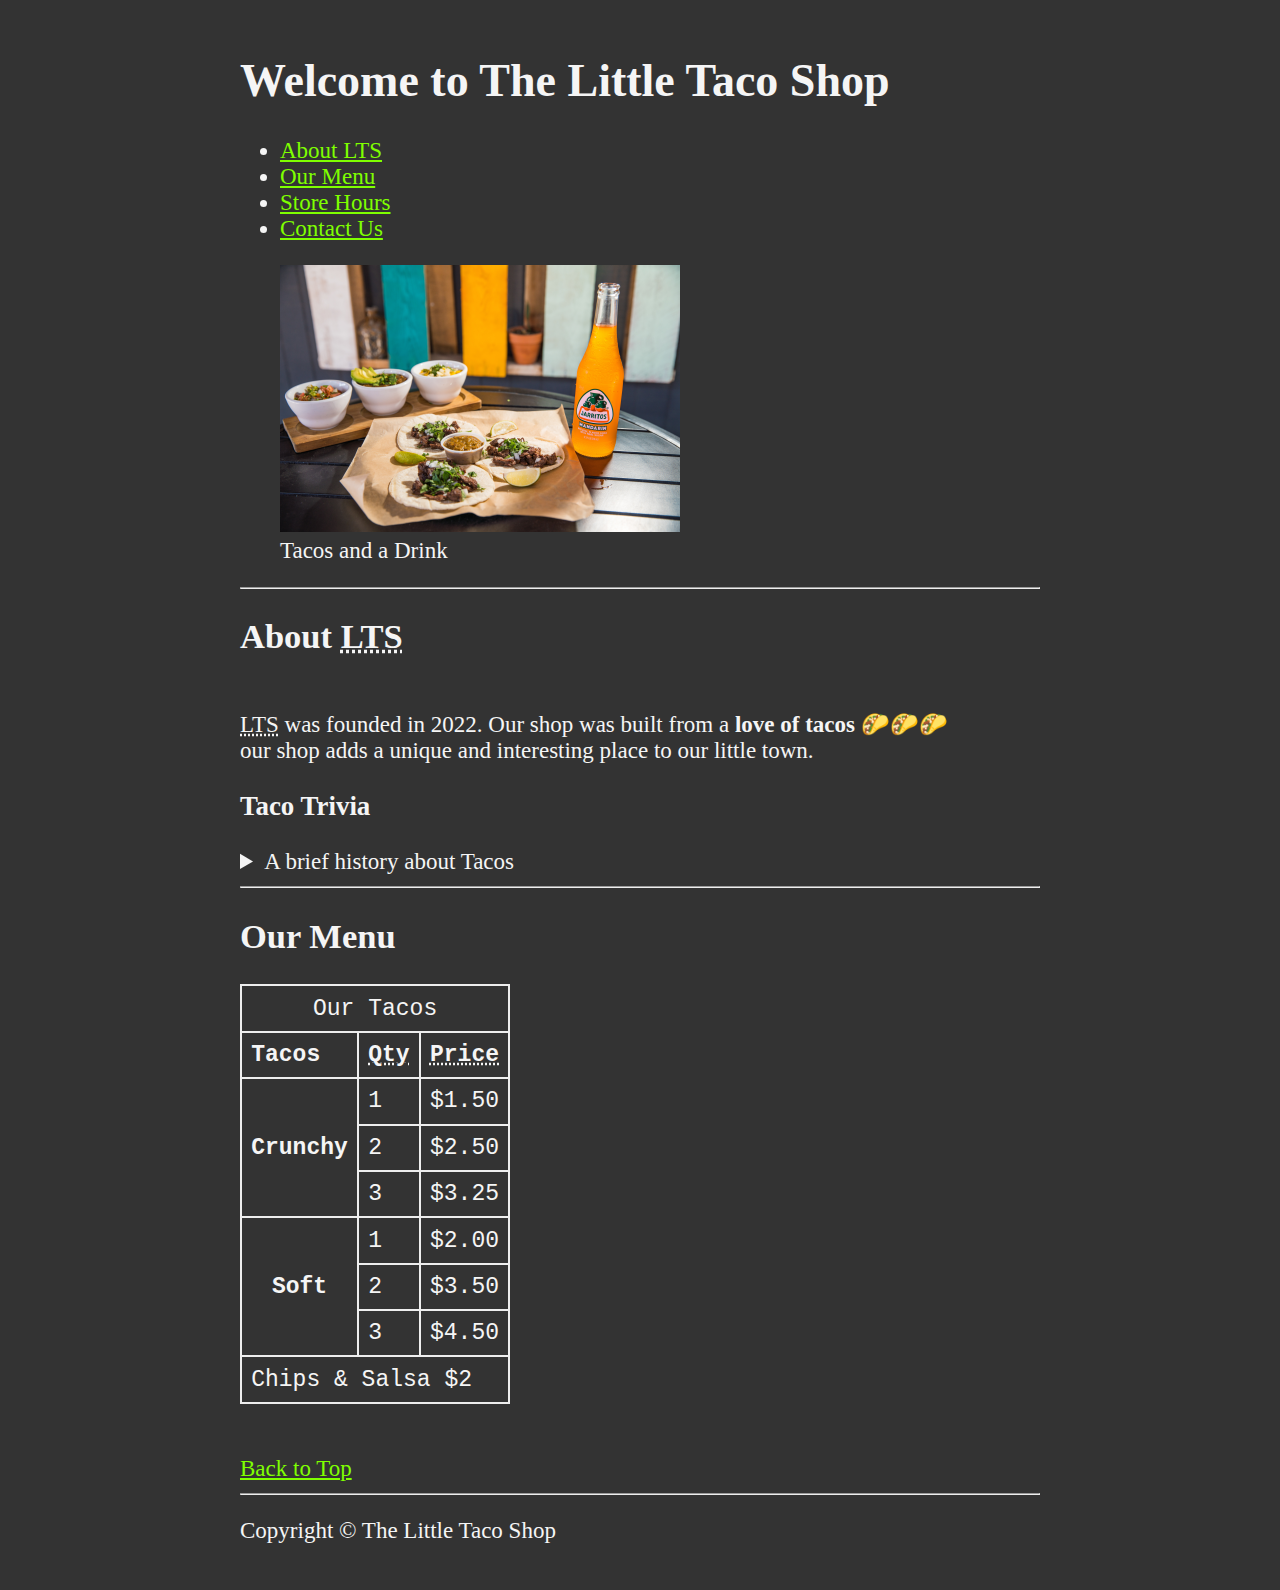
<file: index.html>
<!DOCTYPE html>
<html>
    <head>
        <meta charset="UTF-8">
        <meta name="Tacco" content="All around tacco">
        <title>favtacco</title>
        <link rel="stylesheet" href="background.css">
    </head>
    
    <body>

        <header>

            <h1><b>Welcome to The Little Taco Shop</b></h1>
            <ul>
                <li>
                    <nav><a href="#aboutus">About LTS</a></nav>

                </li>
                <li>
                    <nav><a href="#ourmenu">Our Menu</a></nav>
                </li>
                <li>
                    <nav><a href="hours.html#storehours">Store Hours</a></nav>
                </li>
                <li>
                    <nav><a href="contact.html#contactus">Contact Us</a></nav>
                </li>
            </ul>

            <figure>
                <img src="img/tacos_and_drink_400x267.png" alt="TacosandDrink" width="400" height="267" loading="lazy">
                <figcaption>
                    Tacos and a Drink
                </figcaption>
            </figure>
        </header>

            <hr>
            <main>
            <article id="aboutus">
            <h2>
                <strong>About <abbr title="Little Taco Shop">LTS</abbr></strong>
            </h2> <br>
            <abbr title="Little Taco Shop">LTS</abbr> was founded in 2022. Our shop was built from a <b>love of tacos 🌮🌮🌮</b> <br>
            our shop adds a unique and interesting place to our little town.<br>

            <aside>
                <h3>
                    Taco Trivia
                </h3>
                <details>
                    <summary>A brief history about Tacos</summary> 
                    <p>
                       &nbsp;&nbsp;&nbsp; Tacos is one of the street food highly consumed in the whole of the united states.
                        It was introduced in the spring of 1997 by a few farm owners in the north of US. 
                        These farmers unexpectedly had a high season on vegetables and beef. To avoid wasting 
                        they came up with the beautiful idea to make tacos which rapidly spread across the entiere
                        country. 
                    </p>
                    <aside>
                        <details>
                            <summary>Summary question</summary>
                            <form action="https://httpbin.org/post" method="post">
                                <br>
                                <fieldset>
                                <legend>
                                <strong>When did tacos first appear in the united states?</strong>
                                </legend> 
                                <p><label for="first name">First Name:</label>
                                <input type="text" name="first name" id="first name" placeholder="yuven"></p>
                                <p><label for="last name">Last Name:</label>
                                <input type="text" name="last name" id="last name" placeholder="yuri"></p>
                                <em>Please chose an answer then submit!</em>
                                <p><input type="radio" name="created" id="year1">
                                <label for="year1">2023</label> </p>
                                <p></p><input type="radio" name="created" id="year2">
                                <label for="year2">1997</label> </p>
                                <p></p><input type="radio" name="created" id="year3">
                                <label for="year3">2001</label> </p>
                                <p><input type="radio" name="created" id="year4">
                                <label for="year4">BC</label></p>
                                <p>
                                    <button type="submit">submit</button> 
                                    <button type="reset">reset</button>
                                </p>
                                </fieldset>
                            </form>
                        </details>
                    </aside>
                </details>
            </aside>

            </article>

            <hr>

            <article id="ourmenu">

            <h2>
                <strong>Our Menu</strong>
            </h2>

            <table>
                <thead>
                    <tr>
                        <tr><td colspan="3" align="center">Our Tacos</td></tr>
                        <th>Tacos &nbsp;</th>
                        <th scope="col"><abbr title="Quantity">Qty</abbr></th>
                        <th scope="col"><abbr title="Price">Price</abbr></th>
                    </tr>
                </thead>

                <tbody>
                    <tr>
                        <th scope="row" rowspan = "3">Crunchy</th>
                        <td>1</td>
                        <td>$1.50 </td>
                    </tr>
                    <tr>
                        <td>2</td>
                        <td>$2.50 </td>
                    </tr>
                    <tr>
                        <td>3</td>
                        <td>$3.25 </td>
                    </tr>
                    <tr>
                        <th scope="row" rowspan = "3">Soft</th>
                        <td>1</td>
                        <td>$2.00 </td>
                    </tr>
                    <tr>
                        <td>2</td>
                        <td>$3.50 </td>
                    </tr>
                    <tr>
                        <td>3</td>
                        <td>$4.50 </td>
                    </tr>
                </tbody>
                <tfoot>
                    <tr>
                        <td colspan="3">Chips &amp; Salsa $2</td>
                    </tr>
                </tfoot>
            </table> <br><br>

            <a href="#">Back to Top</a>

        </article>

            <hr>


        </main>

        <footer>
           <p>Copyright &copy; The Little Taco Shop</p>
        </footer>
        
    </body>
</html>
</file>
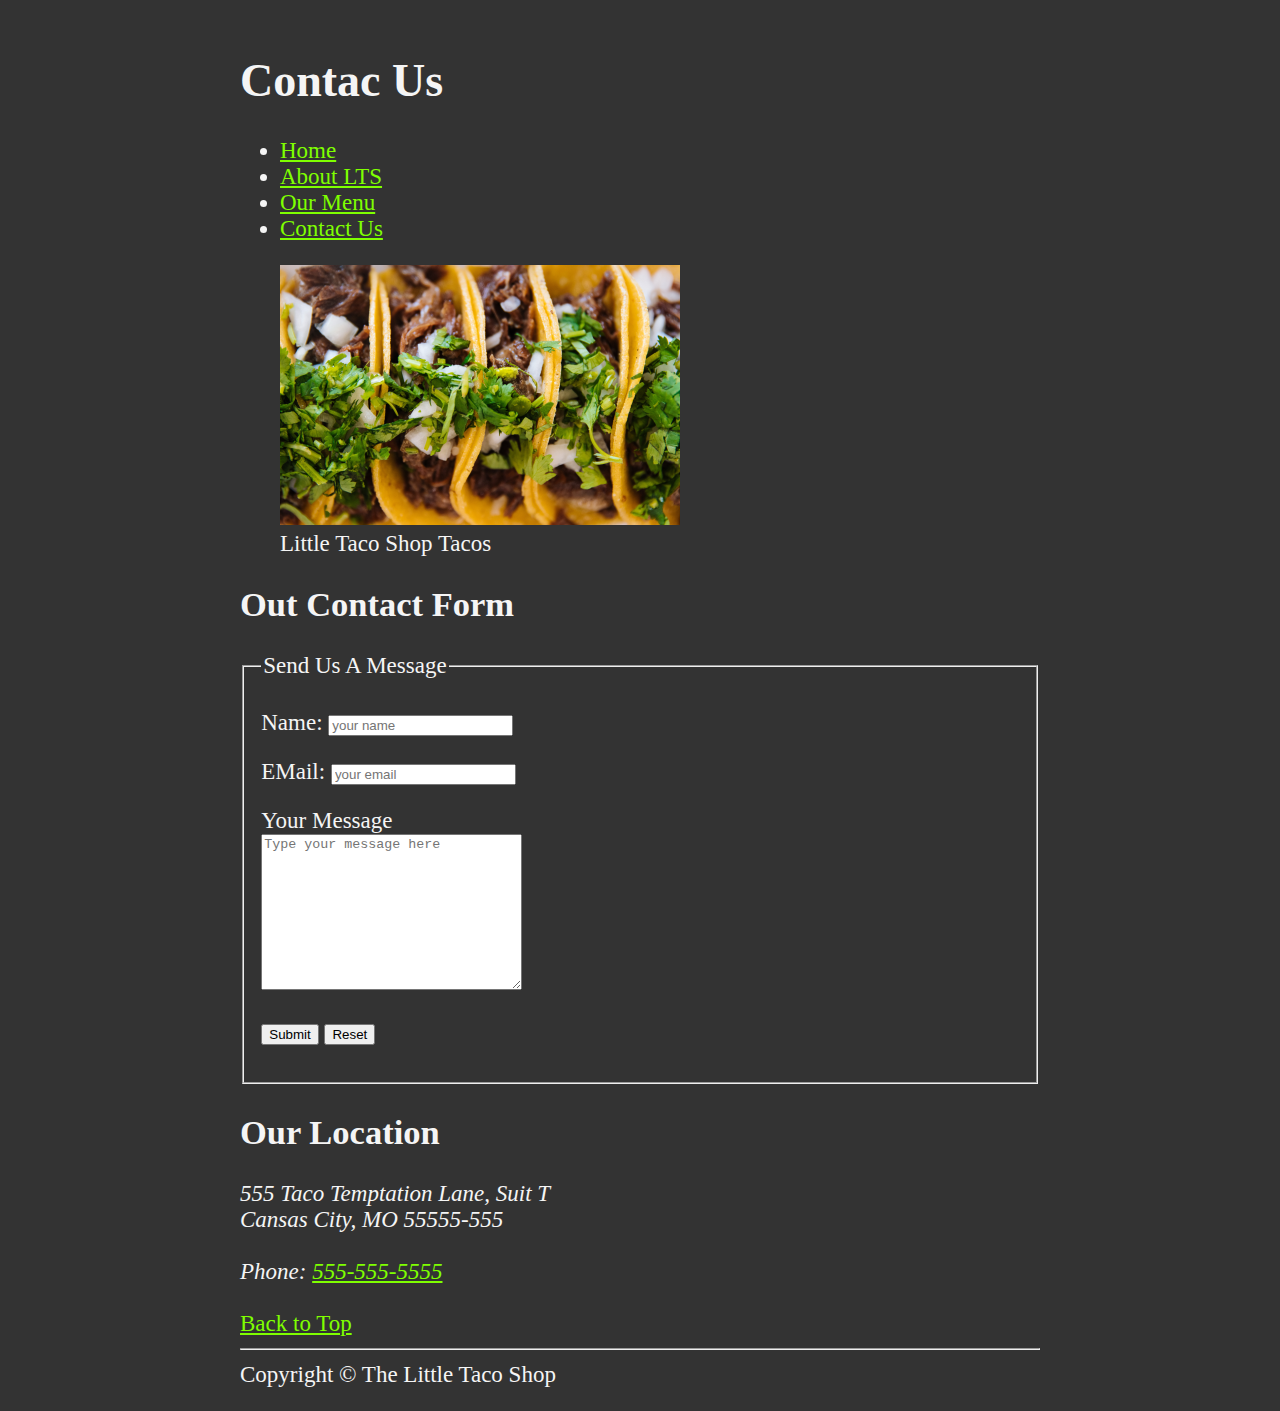
<file: contact.html>
<!DOCTYPE html>
<html lang="en">
<head>
    <meta charset="UTF-8">
    <meta http-equiv="X-UA-Compatible" content="IE=edge">
    <meta name="viewport" content="width=device-width, initial-scale=1.0">
    <title>Contact</title>
    <link rel="stylesheet" href="background.css">
</head>
<body>
    <header>
        <h1>
            Contac Us
        </h1>
        <ul>
            <li>
                <nav><a href="index.html">Home</a></nav>
            </li>
            <li>
                <nav><a href="index.html#aboutus">About LTS</a></nav>

            </li>
            <li>
                <nav><a href="index.html#ourmenu">Our Menu</a></nav>
            </li>
            <li>
                <nav><a href="#contactus">Contact Us</a></nav>
            </li>
        </ul>

        <figure>
            <img src="img/tacos_close_up_400x260.png" alt="contactus" width="400" height="260" loading="lazy">
            <figcaption>
                Little Taco Shop Tacos
            </figcaption>
        </figure>
    </header>
        <h2>
            <main>
            <article id="contactus">
            Out Contact Form</h2>
            <form action="https://httpbin.org/post" method="post">
                <fieldset>
                    <legend>Send Us A Message</legend>
                    <p><label for="name">Name:</label>
                    <input type="text" name="name" id="name" placeholder="your name"></p>
                    <p><label for="mail">EMail:</label>
                    <input type="email" name="mail" id="mail" placeholder="your email"></p>
                    <p><label for="textfield">Your Message</label><br>
                    <textarea name="textfield" id="textfield" cols="30" rows="10" placeholder="Type your message here"></textarea>
                    <p><button type="submit">Submit</button>
                    <button type="reset">Reset</button></p>
                </fieldset>
            </form>
        <h2>Our Location</h2>
        <address>
            555 Taco Temptation Lane, Suit T <br>
            Cansas City, MO 55555-555  <br> <br>
            Phone: <a href="tel:+555-555-5555">555-555-5555</a><br> 
        </address>
        <br>
        <a href="#">Back to Top</a>
    </article>
        <hr>
    </main>

    <footer>
        Copyright &copy; The Little Taco Shop
    </footer>
</body>
</html>
</file>
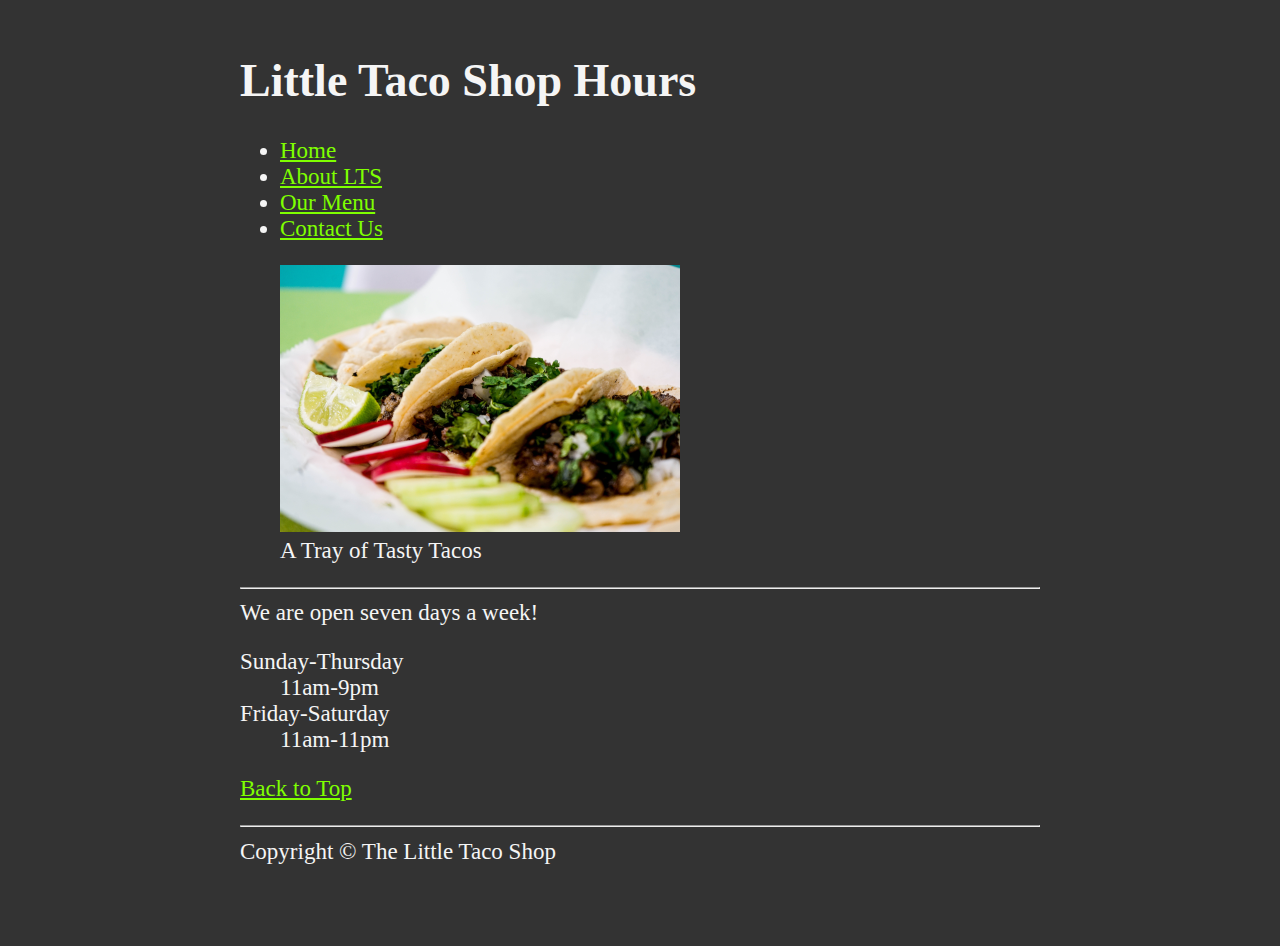
<file: hours.html>
<!DOCTYPE html>
<html lang="en">
<head>
    <meta charset="UTF-8">
    <meta http-equiv="X-UA-Compatible" content="IE=edge">
    <meta name="viewport" content="width=device-width, initial-scale=1.0">
    <title>opening-hours</title>
    <link rel="stylesheet" href="background.css">
</head>
<body>
    <header>
       <h1>
        Little Taco Shop Hours
       </h1>

        <ul>
            <li>
                <nav><a href="index.html">Home</a></nav>
            </li>
            <li>
                <nav><a href="index.html#aboutus">About LTS</a></nav>

            </li>
            <li>
                <nav><a href="index.html#ourmenu">Our Menu</a></nav>
            </li>
            <li>
                <nav><a href="contact.html#contactus">Contact Us</a></nav>
            </li>
        </ul>

        <figure>
            <img src="img/tacos_tray_400x267.png" alt="Tacotray" width="400" height="267" loading="lazy">
            <figcaption>
                A Tray of Tasty Tacos
            </figcaption>
        </figure>
    </header>
    
    <main>
        <hr>
        <article id="storehours"> 
        We are open seven days a week!
        <dl>
            <dt>
                Sunday-Thursday
            </dt>
            <dd>
                11am-9pm
            </dd>
            <dt>
                Friday-Saturday
            </dt>
            <dd>
                11am-11pm
            </dd>
        </dl>
        <p>
            <a href="#">Back to Top</a>
        </p>
        </article>

    </main>
    <hr>

    <footer>
        Copyright &copy; The Little Taco Shop
    </footer>
    
</body>
</html>
</file>
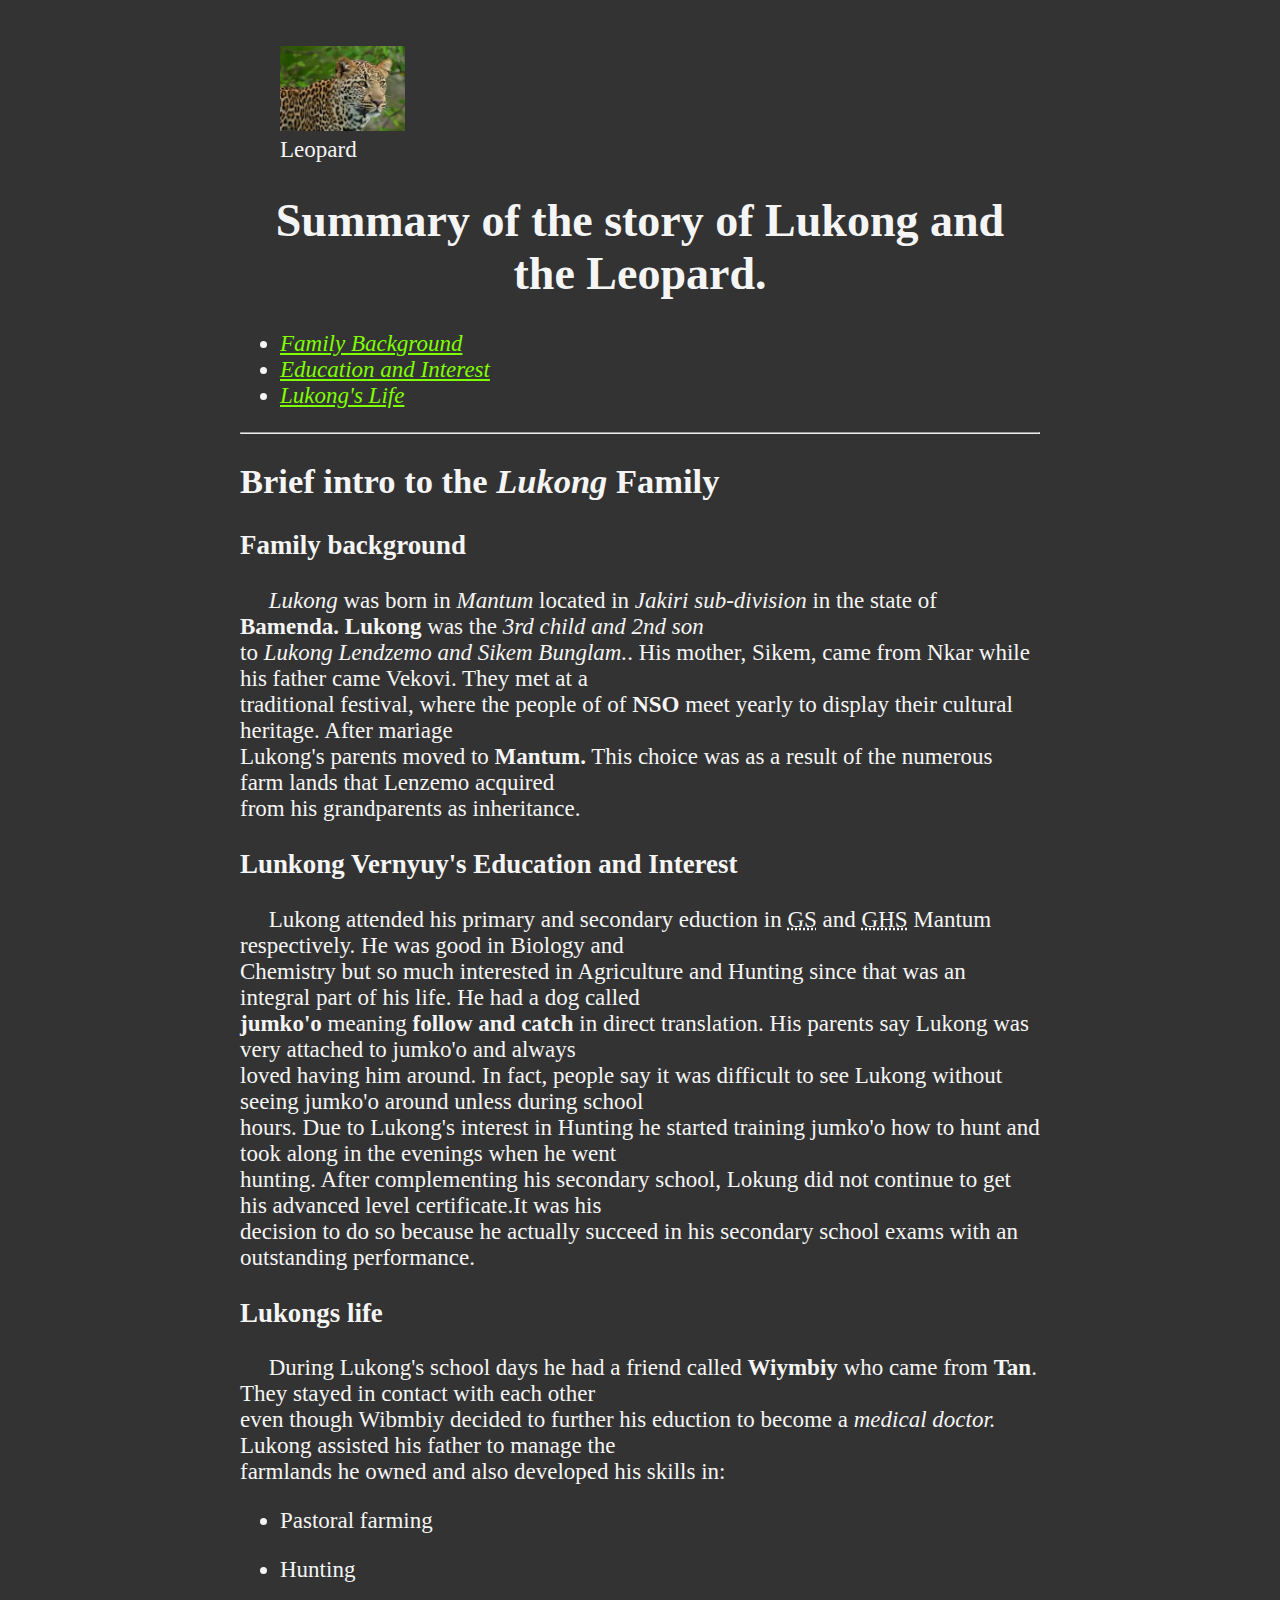
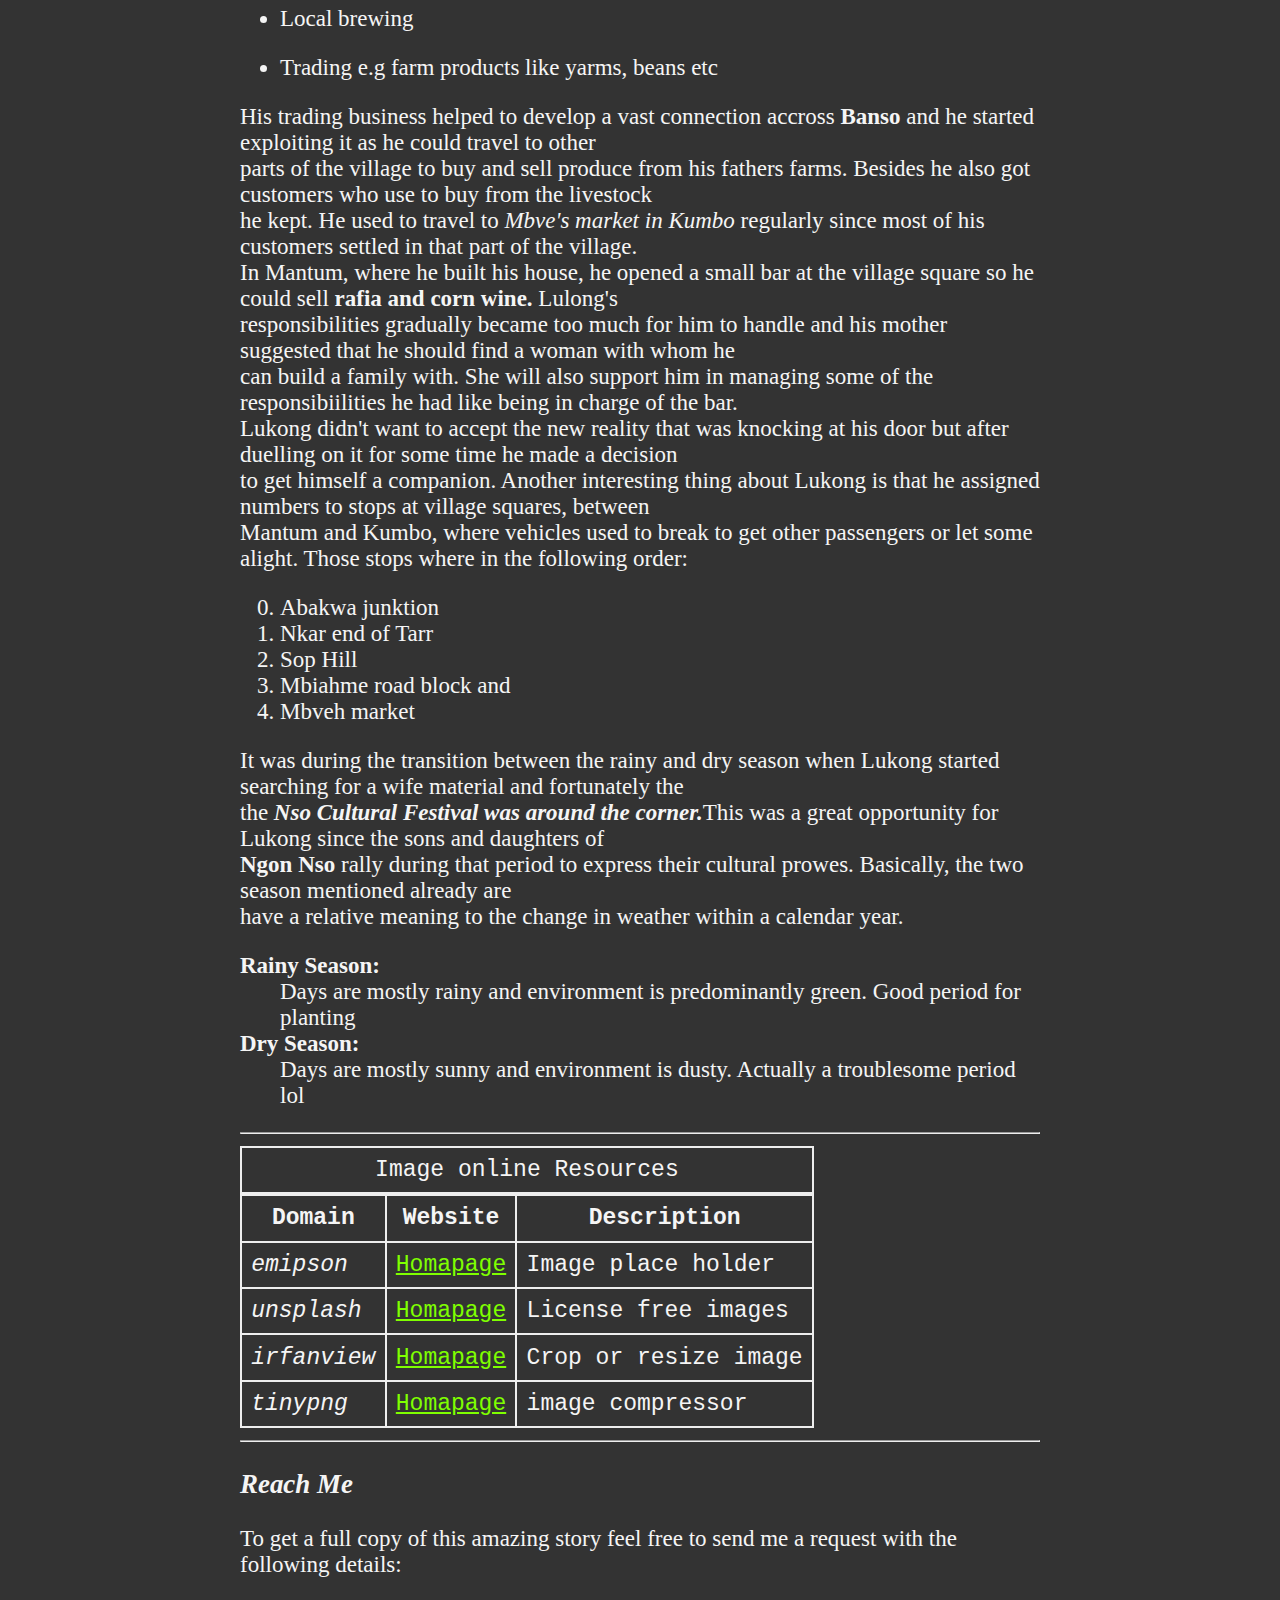
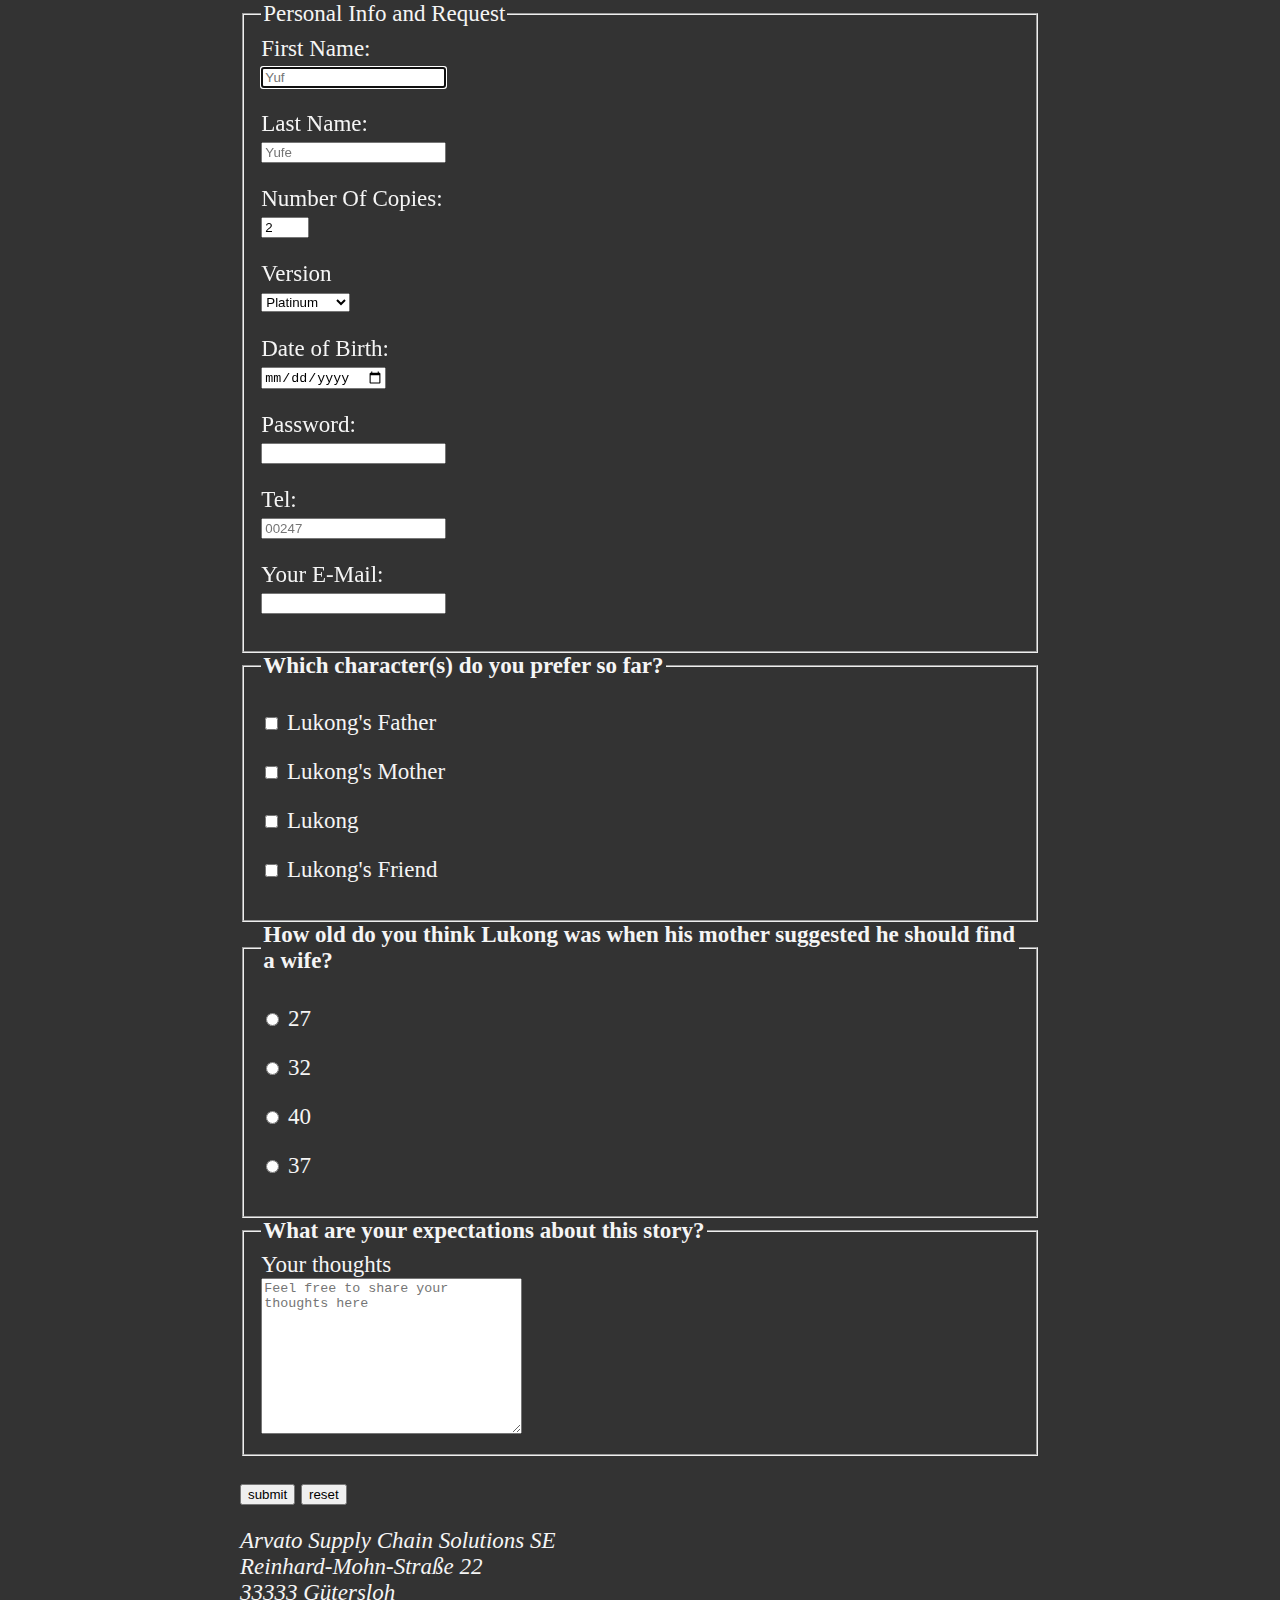
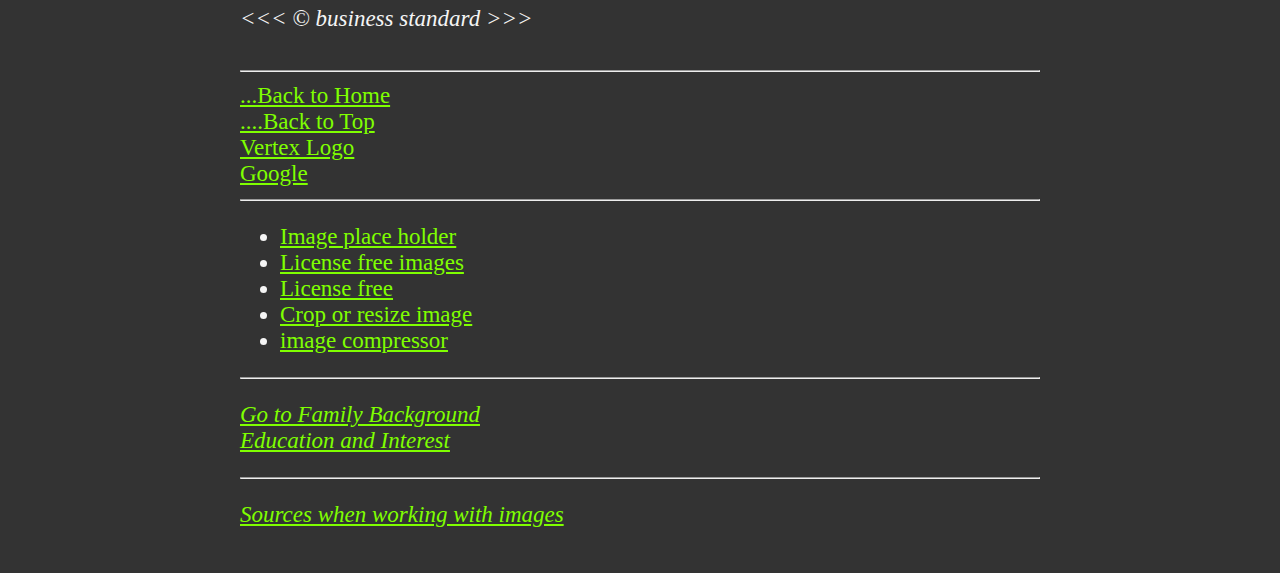
<file: learning.html>
<!DOCTYPE html>   <!--Every html page must start with this-->
<html lang="en">
    <head>
        <!--This is how to add comments to html files-->
        <!--html is all about tags-->
        <meta charset="UTF-8">  
        <meta name="author" content="Yufenyuy">
        <meta name="description" content="Notes i gather as i learn html.">
        <meta name="description" content="Every html file must begin with a DOCTYPE html tag.">
        <meta name="another note" content="html page is always made up of a head and a body. 
        Everything on the head does not appear on the page whereas everything on the body does.">
        <link rel="stylesheet" href="background.css">
        <title>
            Learning H-T-M-L
        </title>
    </head>
    <!--I need to install html5 outliner. It is an extension form a browser that shows how a html page is organised-->
    <body>
        <header>
        <!--This is where the content of a page is built.-->
        <figure>
        <img src="leopard.PNG" alt="leo logo" width="125" height="85" loading="lazy">
        <figcaption>
            Leopard
        </figcaption>
        </figure> 
        <!--linking an image to a page-->
        <!--It is strongly recommended by google to provide the width and height of an image. This prevents the 
        brower from resizing. This values can be overriden in css. Also recommended to place all your images in the same folder.
        The figure tab wraps the image tag and can provide indentation.
        The alt attribute is returned when the source is not found.-->
          <!--Usually wraps headings and a page can contain several headings-->
        <h1 align="center">   <!--Creating headers of different sizes. This is the largest header in html-->
            Summary of the story of <Strong>Lukong and the Leopard</Strong>.
        </h1>
        </header>
        <ul>
            <li><a href="#Familybackground"><em>Family Background</em> </a></li>
            <li><a href="#education and interest"><em>Education and Interest</em> </a></li>
            <li><a href="#lukongs life"><em>Lukong's Life</em> </a></li>
        </ul>
        <hr> <!--dividing the content of a page into segments. Called the horizontal rule tag-->

        <main> <!---A html page must only contain one main tag. This wraps all the main content of the page-->
        <h2>
            Brief intro to the <strong><em>Lukong</em></strong> Family
        </h2>

        <article id="Familybackground"> <!--No clearly defined situations when to use a article or sector. Articles
        normally have headings so in case a segment of a page has a heading then the article tag is suitable to
        create links within the page-->

        <h3>
            Family background
        </h3>

        <p>&nbsp;&nbsp;&nbsp;&nbsp;  <!--Indentation-->
        <em>Lukong</em> was born in <em>Mantum</em> located in <em>Jakiri sub-division</em> in the state of <strong>Bamenda.
        </strong> <Strong>Lukong</Strong> was the <em>3rd child and 2nd son</em> <br>to <em>Lukong Lendzemo and Sikem Bunglam.</em>. 
        His mother, Sikem, came from Nkar while his father came Vekovi. They met at a <br> traditional festival, where the people of
        of <b>NSO</b> meet yearly to display their cultural heritage. After mariage <br> Lukong's parents moved to <b>Mantum.</b>
        This choice was as a result of the numerous farm lands that Lenzemo acquired <br> from his grandparents as inheritance.
        </p>

        </article>

        <article id="education and interest">

        <h3>
        Lunkong Vernyuy's Education and Interest
        </h3>

        <p>&nbsp;&nbsp;&nbsp;&nbsp;
        Lukong attended his primary and secondary eduction in <abbr title="Government School">GS</abbr> and <abbr title="Government High School">GHS</abbr> Mantum respectively. He was good in Biology and <br>
        Chemistry but so much interested in Agriculture and Hunting since that was an integral part of his life. He had a dog called <br>
        <b>jumko'o</b> meaning <b>follow and catch</b> in direct translation. His parents say Lukong was very attached to jumko'o and always <br>
        loved having him around. In fact, people say it was difficult to see Lukong without seeing jumko'o around unless during school <br>
        hours. Due to Lukong's interest in Hunting he started training jumko'o how to hunt and took along in the evenings when he went <br>
        hunting. After complementing his secondary school, Lokung did not continue to get his <em></em>advanced level certificate.</em>It was his <br>
        decision to do so because he actually succeed in his secondary school exams with an outstanding performance.</p>

        </article>
        <!--This is how to create separations or blocks in html.-->
        
        <article id="lukongs life">  <!--start of lukongs life section-->

        <h3>
        Lukongs life    
        </h3>

        <p>&nbsp;&nbsp;&nbsp;&nbsp;
        During Lukong's school days he had a friend called <b>Wiymbiy</b> who came from <b>Tan</b>. They stayed in contact with each other <br>
        even though Wibmbiy decided to further his  eduction to become a <em>medical doctor.</em> Lukong assisted his father to manage the <br> 
        farmlands he owned and also developed his skills in: <br> 
        <!--Creating an unordered list-->
        <ul>
            <p><li>Pastoral farming</li></p>
            <p><li>Hunting</li></p>
            <p><li>Local brewing</li></p>
            <p><li>Trading e.g farm products like yarms, beans etc</li></p>

        </ul>
        His trading business helped to develop a vast connection accross <b>Banso</b> and he started exploiting it as he could travel to other <br>
        parts of the village to buy and sell produce from his fathers farms. Besides he also got customers who use to buy from the livestock <br>
        he kept. He used to travel to <em>Mbve's market in Kumbo</em> regularly since most of his customers settled in that part of the village. <br>
        In Mantum, where he built his house, he opened a small bar at the village square so he could sell <b>rafia and corn wine.</b> Lulong's <br>
        responsibilities gradually became too much for him to handle and his  mother suggested that he should find a woman with whom he <br>
        can build a family with. She will also support him in managing some of the responsibiilities he had like being in charge of the bar. <br>
        Lukong didn't want to accept the new reality that was knocking at his door but after duelling on it for some time he made a decision <br>
        to get himself a companion. Another interesting thing about Lukong is that he assigned numbers to stops at village squares, between <br> 
        Mantum and Kumbo, where vehicles used to break to get other passengers or let some alight. Those stops where in the following order: <br>
        <!--Creating an ordered list-->
        <ol start="0">
            <li>Abakwa junktion</li>
            <li>Nkar end of Tarr</li>
            <li>Sop Hill</li>
            <li>Mbiahme road block and</li>
            <li>Mbveh market</li>
        </ol> 
        <section id="weather">
        It was during the transition between the rainy and dry season when Lukong started searching for a wife material and fortunately the <br>
        the <b><em>Nso Cultural Festival was around the corner.</em></b>This was a great opportunity for Lukong since the sons and daughters of <br>
        <strong>Ngon Nso</strong> rally during that period to express their cultural prowes. Basically, the two season mentioned already are <br>
        have a relative meaning to the change in weather within a calendar year.<br>
        <!--creating a description list-->
        <dl>
            <dt>
                <b>Rainy Season:</b>
            </dt>
            <dd>
                Days are mostly rainy and environment is predominantly green. Good period for planting
            </dd>
            <dt>
                <b>Dry Season:</b>
            </dt>
            <dd>
                Days are mostly sunny and environment is dusty. Actually a troublesome period lol
            </dd>
        </dl>

        </section>  <!--end of weather section-->

        </p>

        </article>  <!--end of lukongs life section-->

        <hr>

        <!--Creating tables in html. Earlier people used tables to design the layout of a page but nowadays it is strongly
        recommended to use HTML and CSS to design web pages. Hier below is a basic html table formated with css.
        Tables can be formated to add semantic meaning. It is has table specific tags-->
        <table>

            <caption>Image online Resources</caption> <!--Table description-->

            <thead> <!--Head part of the table-->
            <tr> <!--Table header: Column names-->
                <!--uncomment empty column this:<th>&nbsp;</th> to allow adding row base title or heading -->
                <!--<th>&nbsp;</th> -->
                <th scope="col">Domain</th>
                <th scope="col">Website</th>
                <th scope="col">Description</th>
            </th>
            </thead>

            <tbody> <!--Body part of the table.-->
            <!--Not that it is possible to add head/titles to every row in a column.-->
            <tr>  <!--row number 1-->
                <!--uncomment line 162 and 172 to see the effect: <th>place holder images</th> This is title of the first row on the table-->
                <!-- <th scope="row"> place holder images</th> -->
                <td><em>emipson</em></td> <!--column number 1 in row 1-->
                <td><a href="https://www.loremipson.io" target="_blank"> Homapage</a></td> <!--column number 2 in row 1-->
                <td>Image place holder</td>  <!--column number 3 in row 1-->
            </tr>
            <tr>
                <td><em>unsplash</em></td>
                <td><a href="https://www.unsplash.com" target="_blank"> Homapage</a></td>
                <td>License free images</td>
            </tr>
            <tr>
                <td><em>irfanview</em></td>
                <td><a href="https://www.irfanview.com" target="_blank"> Homapage</a></td>
                <td>Crop or resize image</td>
            </tr>
            <tr>
                <td><em>tinypng</em></td>
                <td><a href="http://www.tinypng.com" target="_blank"> Homapage</a></td>
                <td>image compressor</td>
            </tr>
            </tbody>

        </table>

        <hr>

        <!--forms are a good way to add interaction to a web page and collect information from the user.-->
        <!--The content of a form is held in labels-->

        <h3>
            <em><strong>Reach Me</strong></em>
        </h3>

            <p>
                To get a full copy of this amazing story feel free to send me a request with the following details:
             <form action="https://httpbin.org/post" method="post"> <!--action should be address to server-->

                <fieldset>

                <legend>Personal Info and Request</legend>

                <label for="first name"> First Name:</label> <br>
                <!--name: value expected by server. id: for value in label-->
                <input type="text" name="first name" id="first name" placeholder="Yuf" required autocomplete="on" autofocus> 
                <p>         
                <label for="last name"> Last Name:</label>  <br>
                <input type="text" name="last name" id="last name" placeholder="Yufe" required autocomplete="on">    
                </p>   

                <p>
                    <label for="numbers">Number Of Copies:</label> <br>
                    <input type="number" name="numbers" id="numbers" min="1" max="9" value="2">
                </p>

                <p>
                    <label for="version">Version</label> <br>
                    <select name="version" id="version"> <!--add multiple attribute for multiple selection possibility-->
                        <optgroup label="Original">
                            <option value="Vol1">Version1</option>
                            <option value="Vol2">Version2</option>
                        </optgroup>
                        <optgroup label="Extended">
                            <option value="Vol3" selected>Platinum </option>
                            <option value="Vol4">Classic</option>
                        </optgroup>
                    </select>
                </p>

                <p>
                <label for="Birth Date">Date of Birth:</label> <br>
                <input type="date" name="Birth Date" id="Birth Date">
                </p>

                <p>         
                <label for="password"> Password:</label>  <br>
                <input type="password" name="password" id="password"  required>    
                </p>  

                <label for="telefon">Tel:</label> <br>
                <input type="tel" name="telefon" id="telefon" placeholder="00247" pattern="[0-9]{13}">
                
                <p>
                 <label for="email">Your E-Mail:</label> <br>
                 <input type="email" name="email" id="email">
                </p>

                </fieldset>


                <fieldset>
                    <legend>
                        <b> Which character(s) do you prefer so far?</b> </legend> 
                        <!--Creating radio buttons-->
                        <p><input type="checkbox" name="player" id="actor"> 
                        <label for="actor">Lukong's Father</label> </p>
                        <p><input type="checkbox" name="player" id="actor2"> 
                        <label for="actor2">Lukong's Mother</label> </p>
                        <p><input type="checkbox" name="player" id="actor3"> 
                        <label for="actor3">Lukong</label>  </p>
                        <p><input type="checkbox" name="player" id="actor4"> 
                        <label for="actor4">Lukong's Friend</label> </p>
                </fieldset>

                <fieldset>
                    <legend><b>How old do you think Lukong was when his mother suggested he should find a wife?</b></legend>
                    <p>
                        <input type="radio" name="Age" id="one">
                        <label for="one">27</label>
                    </p>
                    <p>
                        <input type="radio" name="Age" id="two">
                        <label for="two">32</label>
                    </p>
                    <p>
                        <input type="radio" name="Age" id="three">
                        <label for="three">40</label>
                    </p>
                    <p>
                        <input type="radio" name="Age" id="four">
                        <label for="four">37</label>
                    </p>
                </fieldset>
                
                <fieldset>
                    <legend><b>What are your expectations about this story?</b></legend>
                    <label for="message">Your thoughts</label> <br>
                    <textarea name="message" id="message" cols="30" rows="10" placeholder="Feel free to share your thoughts here"></textarea>
                </fieldset>

                <p>
                    <button type="submit">submit</button> 
                    <button type="reset">reset</button>
                </p>

             </form>
            </p>

        <address>
         Arvato Supply Chain Solutions SE <br>
         Reinhard-Mohn-Straße 22 <br>
         33333 Gütersloh <br>
         &lt;&lt;&lt; &copy; business standard &gt;&gt;&gt;
        </address> 
    </main>

    <br>
    <hr>
        <footer>
        <!--Footers wrap parts of the body that are not the main content of a page-->
        <a href="\"> ...Back to Home</a> <br> <!--Takes you back to root of the page-->
        <a href="#">....Back to Top</a> <br> <!--Takes you to the top of the page-->
        <a href="Vertex.jpg" download> Vertex Logo</a> <br> <!--It won't download without the keyword download.-->
        <a href="https://www.google.com" target="_blank">Google</a> <!--opens google search engine in a new tab-->
        <br>
    <hr>
        <section id="image resources">
            <ul>
                <li><a href="https://www.loremipson.io" target="_blank"> Image place holder</a></li>
                <li><a href="https://www.unsplash.com" target="_blank">License free images</a></li>
                <li><a href="https://www.pixabay.com" target="_blank">License free</a></li>
                <li><a href="https://www.irfanview.com" target="_blank">Crop or resize image</a></li>
                <li><a href="https://www.tinypng.com" target="_blank"> image compressor</a></li>
            </ul>
        </section>
    <hr>
    <p>
         <nav>
            <a href="#Familybackground"><em> Go to Family Background </em></a>
         </nav>
         <nav>
            <a href="#education and interest"><em> Education and Interest </em></a>
         </nav>
    </p>
    <hr>
    <p>
        <nav>
            <a href="#image resources"><em> Sources when working with images </em></a>
         </nav>
    </p>
        
    </footer>
    </body>
</html>
</file>
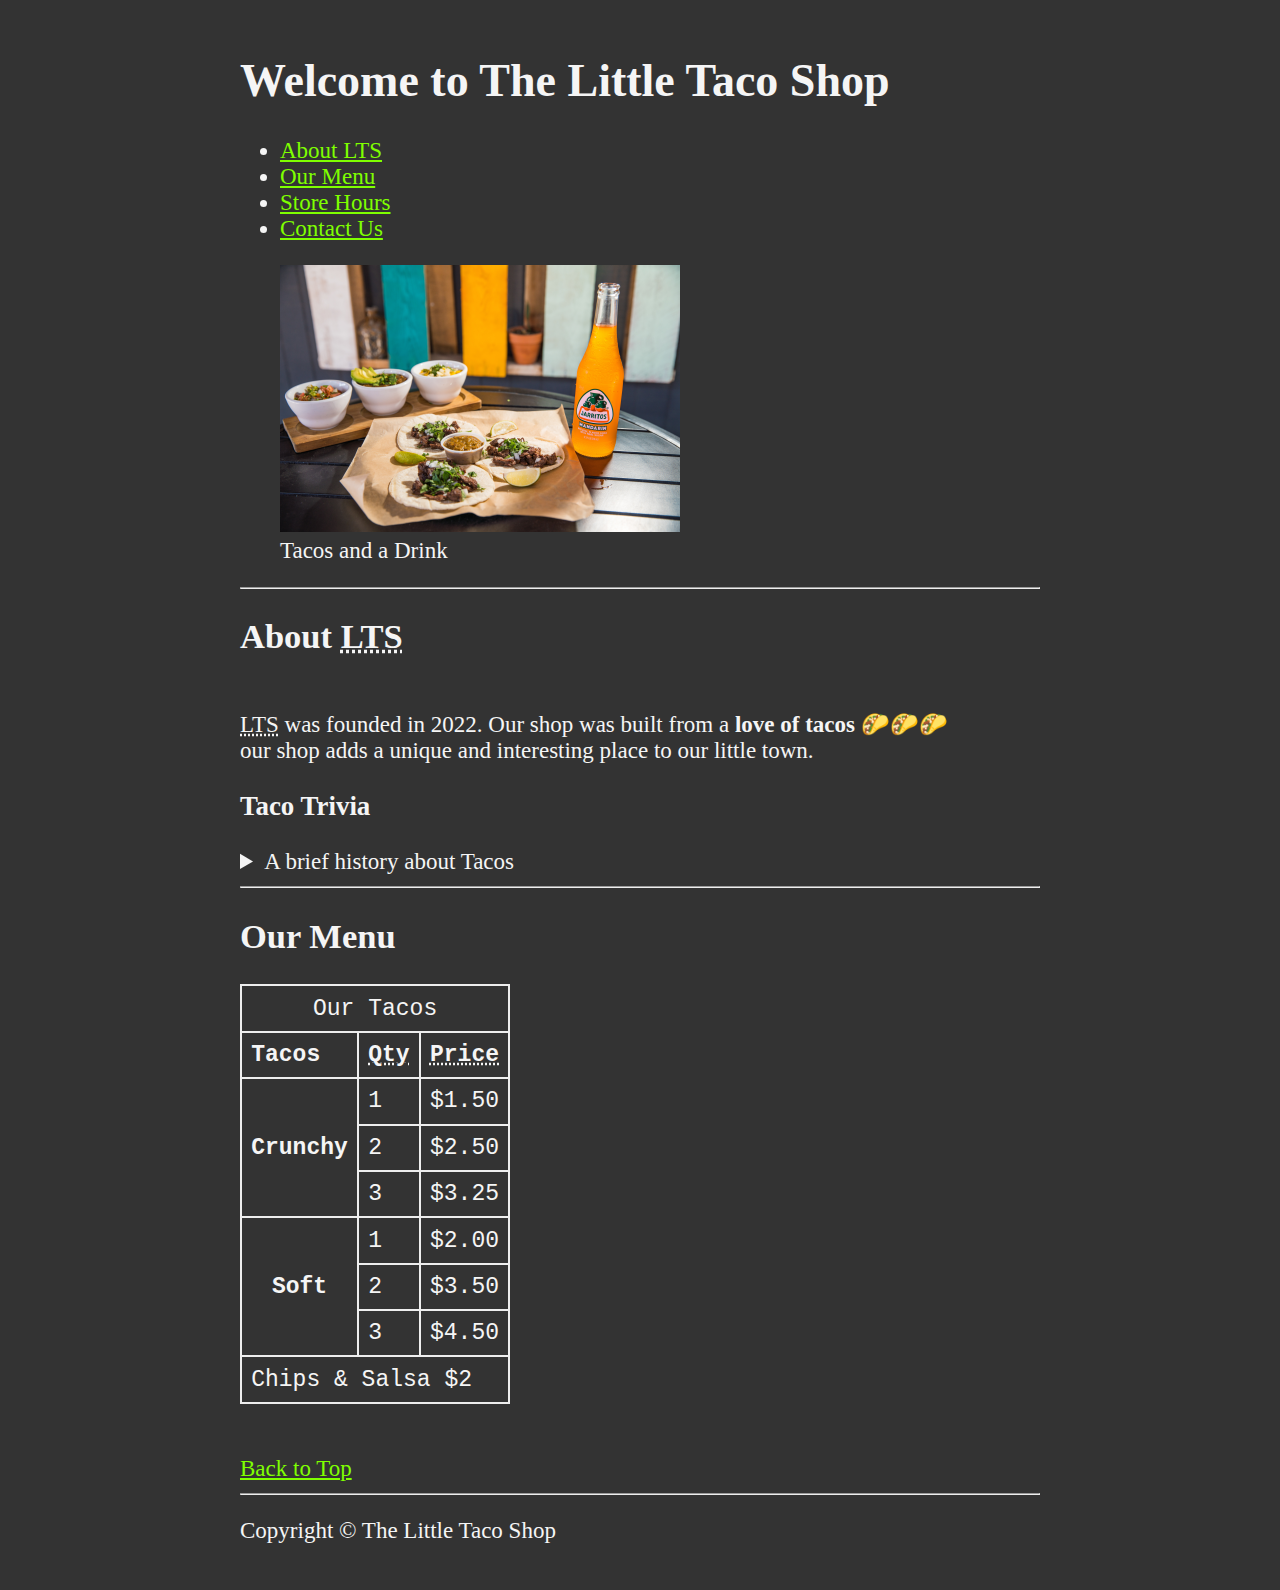
<file: taccoindex.html>
<!DOCTYPE html>
<html>
    <head>
        <meta charset="UTF-8">
        <meta name="Tacco" content="All around tacco">
        <title>favtacco</title>
        <link rel="stylesheet" href="background.css">
    </head>

    <body>

        <header>

            <h1><b>Welcome to The Little Taco Shop</b></h1>
            <ul>
                <li>
                    <nav><a href="#aboutus">About LTS</a></nav>

                </li>
                <li>
                    <nav><a href="#ourmenu">Our Menu</a></nav>
                </li>
                <li>
                    <nav><a href="hours.html#storehours">Store Hours</a></nav>
                </li>
                <li>
                    <nav><a href="contact.html#contactus">Contact Us</a></nav>
                </li>
            </ul>

            <figure>
                <img src="img/tacos_and_drink_400x267.png" alt="TacosandDrink" width="400" height="267" loading="lazy">
                <figcaption>
                    Tacos and a Drink
                </figcaption>
            </figure>
        </header>

            <hr>
            <main>
            <article id="aboutus">
            <h2>
                <strong>About <abbr title="Little Taco Shop">LTS</abbr></strong>
            </h2> <br>
            <abbr title="Little Taco Shop">LTS</abbr> was founded in 2022. Our shop was built from a <b>love of tacos 🌮🌮🌮</b> <br>
            our shop adds a unique and interesting place to our little town.<br>

            <aside>
                <h3>
                    Taco Trivia
                </h3>
                <details>
                    <summary>A brief history about Tacos</summary> 
                    <p>
                       &nbsp;&nbsp;&nbsp; Tacos is one of the street food highly consumed in the whole of the united states.
                        It was introduced in the spring of 1997 by a few farm owners in the north of US. 
                        These farmers unexpectedly had a high season on vegetables and beef. To avoid wasting 
                        they came up with the beautiful idea to make tacos which rapidly spread across the entiere
                        country. 
                    </p>
                    <aside>
                        <details>
                            <summary>Summary question</summary>
                            <form action="https://httpbin.org/post" method="post">
                                <br>
                                <fieldset>
                                <legend>
                                <strong>When did tacos first appear in the united states?</strong>
                                </legend> 
                                <p><label for="first name">First Name:</label>
                                <input type="text" name="first name" id="first name" placeholder="yuven"></p>
                                <p><label for="last name">Last Name:</label>
                                <input type="text" name="last name" id="last name" placeholder="yuri"></p>
                                <em>Please chose an answer then submit!</em>
                                <p><input type="radio" name="created" id="year1">
                                <label for="year1">2023</label> </p>
                                <p></p><input type="radio" name="created" id="year2">
                                <label for="year2">1997</label> </p>
                                <p></p><input type="radio" name="created" id="year3">
                                <label for="year3">2001</label> </p>
                                <p><input type="radio" name="created" id="year4">
                                <label for="year4">BC</label></p>
                                <p>
                                    <button type="submit">submit</button> 
                                    <button type="reset">reset</button>
                                </p>
                                </fieldset>
                            </form>
                        </details>
                    </aside>
                </details>
            </aside>

            </article>

            <hr>

            <article id="ourmenu">

            <h2>
                <strong>Our Menu</strong>
            </h2>

            <table>
                <thead>
                    <tr>
                        <tr><td colspan="3" align="center">Our Tacos</td></tr>
                        <th>Tacos &nbsp;</th>
                        <th scope="col"><abbr title="Quantity">Qty</abbr></th>
                        <th scope="col"><abbr title="Price">Price</abbr></th>
                    </tr>
                </thead>

                <tbody>
                    <tr>
                        <th scope="row" rowspan = "3">Crunchy</th>
                        <td>1</td>
                        <td>$1.50 </td>
                    </tr>
                    <tr>
                        <td>2</td>
                        <td>$2.50 </td>
                    </tr>
                    <tr>
                        <td>3</td>
                        <td>$3.25 </td>
                    </tr>
                    <tr>
                        <th scope="row" rowspan = "3">Soft</th>
                        <td>1</td>
                        <td>$2.00 </td>
                    </tr>
                    <tr>
                        <td>2</td>
                        <td>$3.50 </td>
                    </tr>
                    <tr>
                        <td>3</td>
                        <td>$4.50 </td>
                    </tr>
                </tbody>
                <tfoot>
                    <tr>
                        <td colspan="3">Chips &amp; Salsa $2</td>
                    </tr>
                </tfoot>
            </table> <br><br>

            <a href="#">Back to Top</a>

        </article>

            <hr>


        </main>

        <footer>
           <p>Copyright &copy; The Little Taco Shop</p>
        </footer>
        
    </body>
</html>
</file>
<file: background.css>
html {
    font-size: 23px;
}
body {
    min-height: 100vh;
    max-width: 800px;
    margin: 0 auto;
    padding: 1rem;
    border-left: 1px solid #333;
    border-right: 1px solid #333;
    background-color: #333;
    color: whitesmoke;
}
a {
    color: chartreuse;
}

a:hover {
    color:black
}

a:visited {
    color: darkcyan;
}

table, tr, th, td, caption{
    border: 2px solid #eee;
    font-family: 'Courier New', Courier, monospace;
    border-collapse: collapse;
    padding: 0.4rem;
}
</file>
